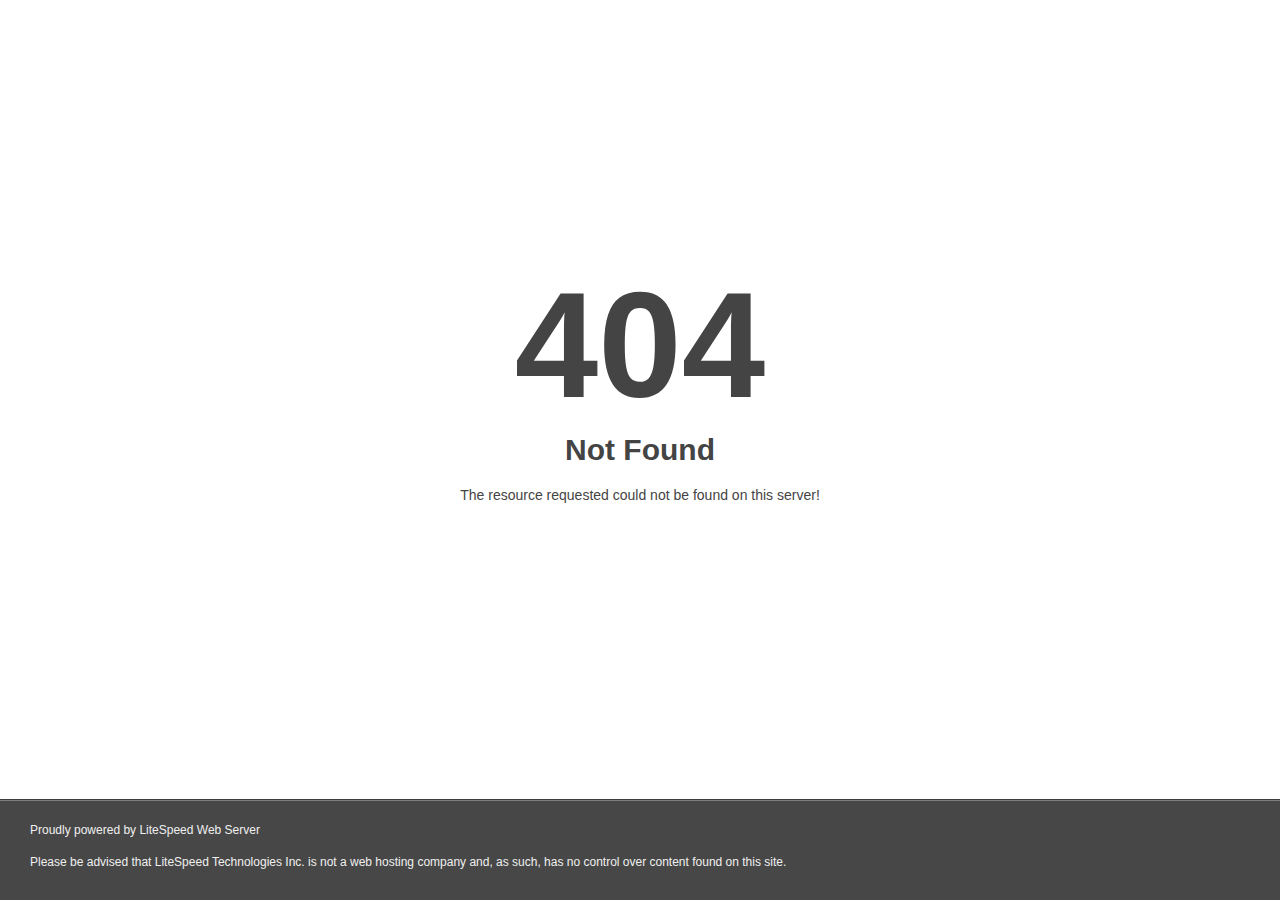
<file: DOANCOSO26/wwwroot/busjs/assets/css/owl.video.play.html>
<!DOCTYPE html>
<html style="height:100%">
<head>
<meta name="viewport" content="width=device-width, initial-scale=1, shrink-to-fit=no" />
<title> 404 Not Found
</title><style>@media (prefers-color-scheme:dark){body{background-color:#000!important}}</style></head>
<body style="color: #444; margin:0;font: normal 14px/20px Arial, Helvetica, sans-serif; height:100%; background-color: #fff;">
<div style="height:auto; min-height:100%; ">     <div style="text-align: center; width:800px; margin-left: -400px; position:absolute; top: 30%; left:50%;">
        <h1 style="margin:0; font-size:150px; line-height:150px; font-weight:bold;">404</h1>
<h2 style="margin-top:20px;font-size: 30px;">Not Found
</h2>
<p>The resource requested could not be found on this server!</p>
</div></div><div style="color:#f0f0f0; font-size:12px;margin:auto;padding:0px 30px 0px 30px;position:relative;clear:both;height:100px;margin-top:-101px;background-color:#474747;border-top: 1px solid rgba(0,0,0,0.15);box-shadow: 0 1px 0 rgba(255, 255, 255, 0.3) inset;">
<br>Proudly powered by LiteSpeed Web Server<p>Please be advised that LiteSpeed Technologies Inc. is not a web hosting company and, as such, has no control over content found on this site.</p></div></body></html>
</file>
